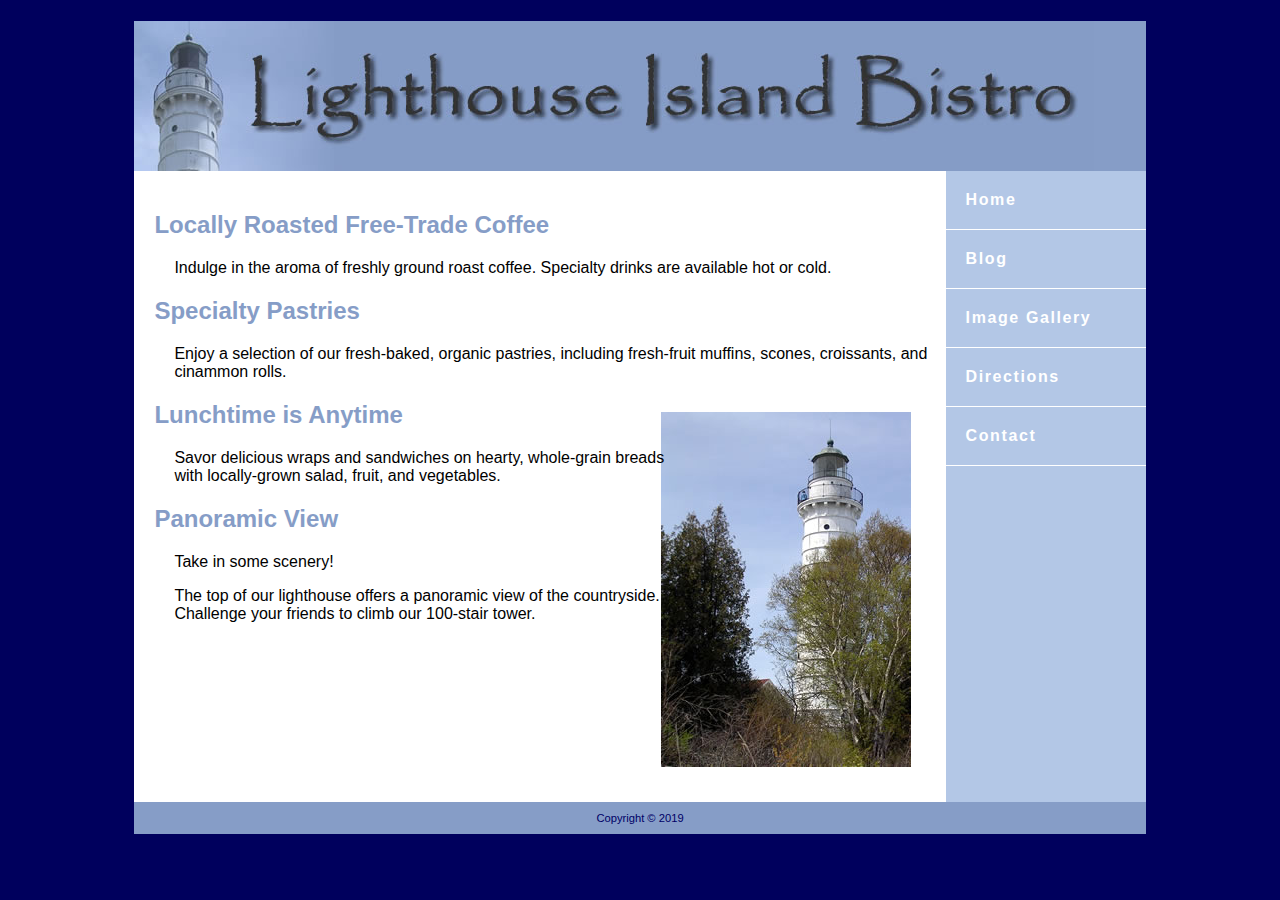
<file: index.html>
<!DOCTYPE html>
<html lang="en">
  <head>
    <title>Lighthouse Island Bistro</title>
    <meta charset="utf-8" />
    <link rel="stylesheet" href="lighthouse.css" />
  </head>
  <body>
    <div id="wrapper">
      <header>
        <h1>Lighthouse Island Bistro</h1>
      </header>
      <nav>
        <ul>
          <li><a href="index.html">Home</a></li>
          <li><a href="blog.html">Blog</a></li>
          <li><a href="images.html">Image Gallery</a></li>
          <li><a href="directions.html">Directions</a></li>
          <li><a href="contact.html">Contact</a></li>
        </ul>
      </nav>
      <main>
        <h2>Locally Roasted Free-Trade Coffee</h2>
        <p>
          Indulge in the aroma of freshly ground roast coffee. Specialty drinks
          are available hot or cold.
        </p>
        <h2>Specialty Pastries</h2>
        <p>
          Enjoy a selection of our fresh-baked, organic pastries, including
          fresh-fruit muffins, scones, croissants, and cinammon rolls.
        </p>
        <img
          src="images/lighthouseisland.jpg"
          width="250"
          height="355"
          id="floatright"
          alt="Lighthouse Island"
        />
        <h2>Lunchtime is Anytime</h2>
        <p>
          Savor delicious wraps and sandwiches on hearty, whole-grain breads
          with locally-grown salad, fruit, and vegetables.
        </p>
        <h2>Panoramic View</h2>
        <p>Take in some scenery!</p>
        <p>
          The top of our lighthouse offers a panoramic view of the countryside.
          Challenge your friends to climb our 100-stair tower.
        </p>
      </main>
      <footer>Copyright &copy; 2019</footer>
    </div>
    <!-- end of wrapper -->
  </body>
</html>
</file>
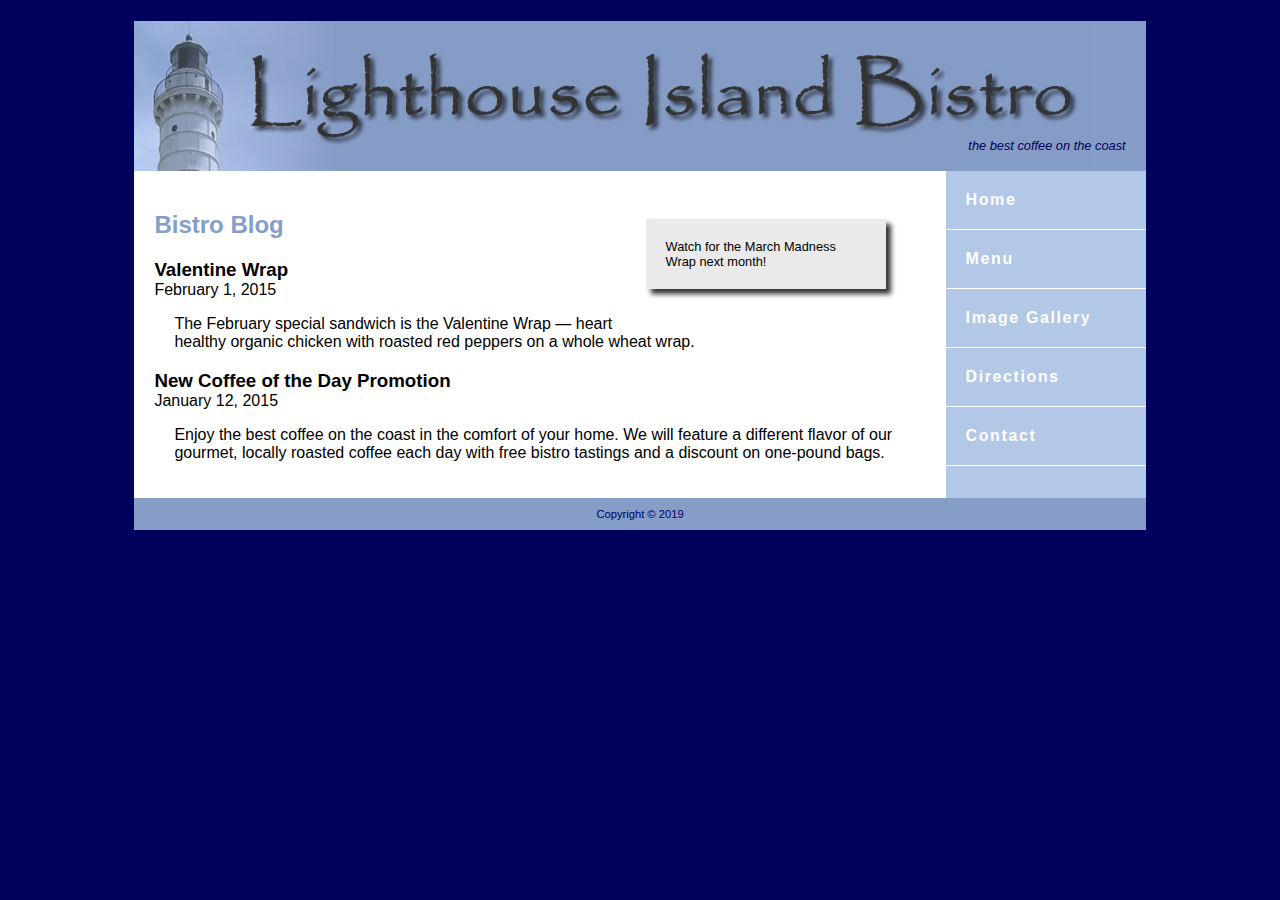
<file: blog.html>
<!DOCTYPE html>
<html lang="en">
  <head>
    <title>Lighthouse Island Bistro</title>
    <meta charset="utf-8" />
    <link rel="stylesheet" href="lighthouse.css" />
  </head>
  <body>
    <div id="wrapper">
      <header>
        <h1>Lighthouse Island Bistro</h1>
        <div id="tagline">the best coffee on the coast</div>
      </header>
      <nav>
        <ul>
          <li><a href="index.html">Home</a></li>
          <li><a href="rooms.html">Menu</a></li>
          <li><a href="images.html">Image Gallery</a></li>
          <li><a href="directions.html">Directions</a></li>
          <li><a href="contact.html">Contact</a></li>
        </ul>
      </nav>
      <main>
        <h2>Bistro Blog</h2>
        <aside>Watch for the March Madness Wrap next month!</aside>
        <section>
          <article>
            <h3>Valentine Wrap</h3>
            <time datetime="2015-02-01">February 1, 2015</time>
            <p>
              The February special sandwich is the Valentine Wrap &mdash; heart
              healthy organic chicken with roasted red peppers on a whole wheat
              wrap.
            </p>
          </article>
          <article>
            <h3>New Coffee of the Day Promotion</h3>
            <time datetime="2015-01-12">January 12, 2015</time>
            <p>
              Enjoy the best coffee on the coast in the comfort of your home. We
              will feature a different flavor of our gourmet, locally roasted
              coffee each day with free bistro tastings and a discount on
              one-pound bags.
            </p>
          </article>
        </section>
      </main>
      <footer>Copyright &copy; 2019</footer>
    </div>
    <!-- end of wrapper -->
  </body>
</html>
</file>
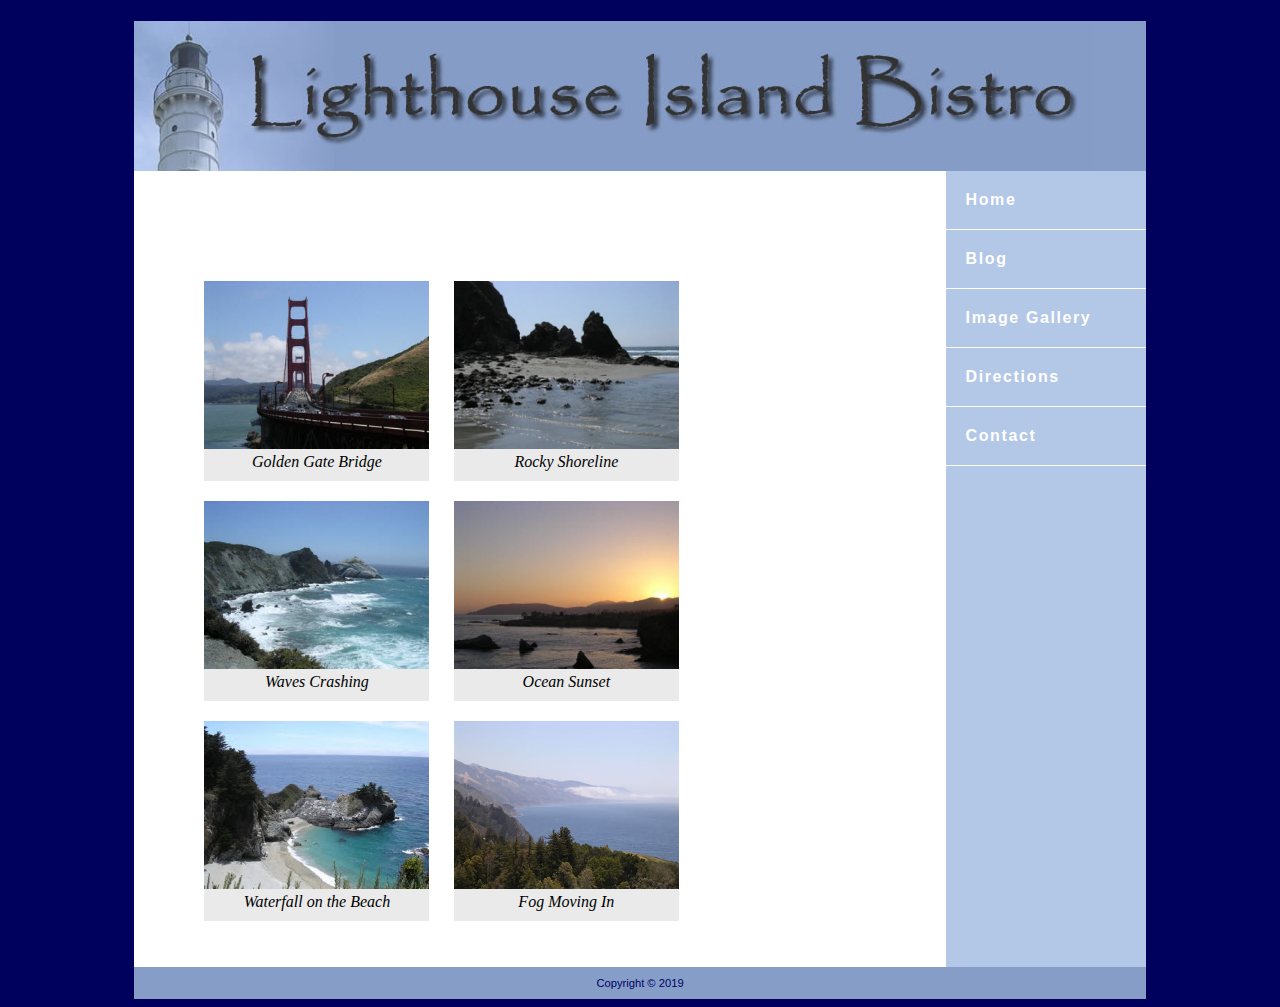
<file: images.html>
<!DOCTYPE html>
<html lang="en">
  <head>
    <title>Lighthouse Island Bistro</title>
    <meta charset="utf-8" />
    <link rel="stylesheet" href="lighthouse.css" />
  </head>
  <body>
    <div id="wrapper">
      <header>
        <h1>Lighthouse Island Bistro</h1>
      </header>
      <nav>
        <ul>
          <li><a href="index.html">Home</a></li>
          <li><a href="blog.html">Blog</a></li>
          <li><a href="images.html">Image Gallery</a></li>
          <li><a href="directions.html">Directions</a></li>
          <li><a href="contact.html">Contact</a></li>
        </ul>
      </nav>
      <main>
        <h1>Image Gallery</h1>
        <ul>
          <li>
            <img
              src="images/photo1.jpg"
              alt="Golden Gate Bridge"
              width="225"
              height="168"
            />Golden Gate Bridge
          </li>
          <li>
            <img
              src="images/photo2.jpg"
              alt="Rocky Shoreline"
              width="225"
              height="168"
            />Rocky Shoreline
          </li>
          <li>
            <img
              src="images/photo3.jpg"
              alt="Waves Crashing"
              width="225"
              height="168"
            />Waves Crashing
          </li>
          <li>
            <img
              src="images/photo4.jpg"
              alt="Ocean Sunset"
              width="225"
              height="168"
            />Ocean Sunset
          </li>
          <li>
            <img
              src="images/photo5.jpg"
              alt="Waterfall on the Beach"
              width="225"
              height="168"
            />Waterfall on the Beach
          </li>
          <li>
            <img
              src="images/photo6.jpg"
              alt="Fog Moving In"
              width="225"
              height="168"
            />Fog Moving In
          </li>
        </ul>
      </main>
      <footer>Copyright &copy; 2019</footer>
    </div>
    <!-- end of wrapper -->
  </body>
</html>
</file>
<file: lighthouse.css>
body {
  background-color: #00005d;
  font-family: Verdana, Arial, sans-serif;
}
header {
  background-color: #869dc7;
  height: 150px;
  margin-bottom: 0px;
  background-image: url(images/lighthousebanner.jpg);
  background-repeat: no-repeat;
}
h1 {
  text-indent: 100%;
  white-space: nowrap;
  overflow: hidden;
}
h2 {
  color: #869dc7;
  font-family: Arial, sans-serif;
}
footer {
  font-size: 70%;
  text-align: center;
  padding: 10px;
  background-color: #869dc7;
  clear: both;
}
#wrapper {
  margin: 0 auto;
  width: 80%;
  min-width: 960px;
  max-width: 1200px;
  background-color: #b3c7e6;
  color: #000066;
}
nav {
  font-weight: bold;
  letter-spacing: 0.1em;
  float: right;
  width: 200px;
}
nav ul {
  list-style-type: none;
  margin: 0px;
  padding: 0px;
}
nav a {
  background-color: #b3c7e6;
  border-bottom: 1px solid #ffffff;
  text-decoration: none;
  padding: 20px;
  display: block;
}
nav a:link {
  color: #ffffff;
}
nav a:visited {
  color: #ddd9d9;
}
nav a:hover {
  color: #869dc7;
  background-color: #ddd9d9;
}
h3 {
  margin-bottom: 0px;
}

main {
  background-color: #ffffff;
  color: #000000;
  padding: 20px 20px;
  overflow: auto;
}
main ul {
  list-style-type: none;
}
main li {
  display: inline-block;
  width: 225px;
  padding-bottom: 10px;
  margin: 10px;
  background-color: #eaeaea;
  text-align: center;
  font-style: italic;
  font-family: Georgia, serif;
}
main p {
  position: relative;
  left: 20px;
}
aside {
  float: right;
  position: relative;
  top: -40px;
  margin-right: 40px;
  width: 200px;
  background-color: #eaeaea;
  padding: 20px;
  font-size: 80%;
  box-shadow: 5px 5px 5px #333333;
}
article header {
  background-color: #ffffff;
  background-image: none;
  font-size: 90%;
  padding-left: 0;
  height: auto;
}
#tagline {
  margin-top: 80px;
  padding-right: 20px;
  font-size: 0.8em;
  color: #00005d;
  text-align: right;
  font-style: italic;
}
#floatright {
  float: right;
  margin: 15px;
}
</file>
